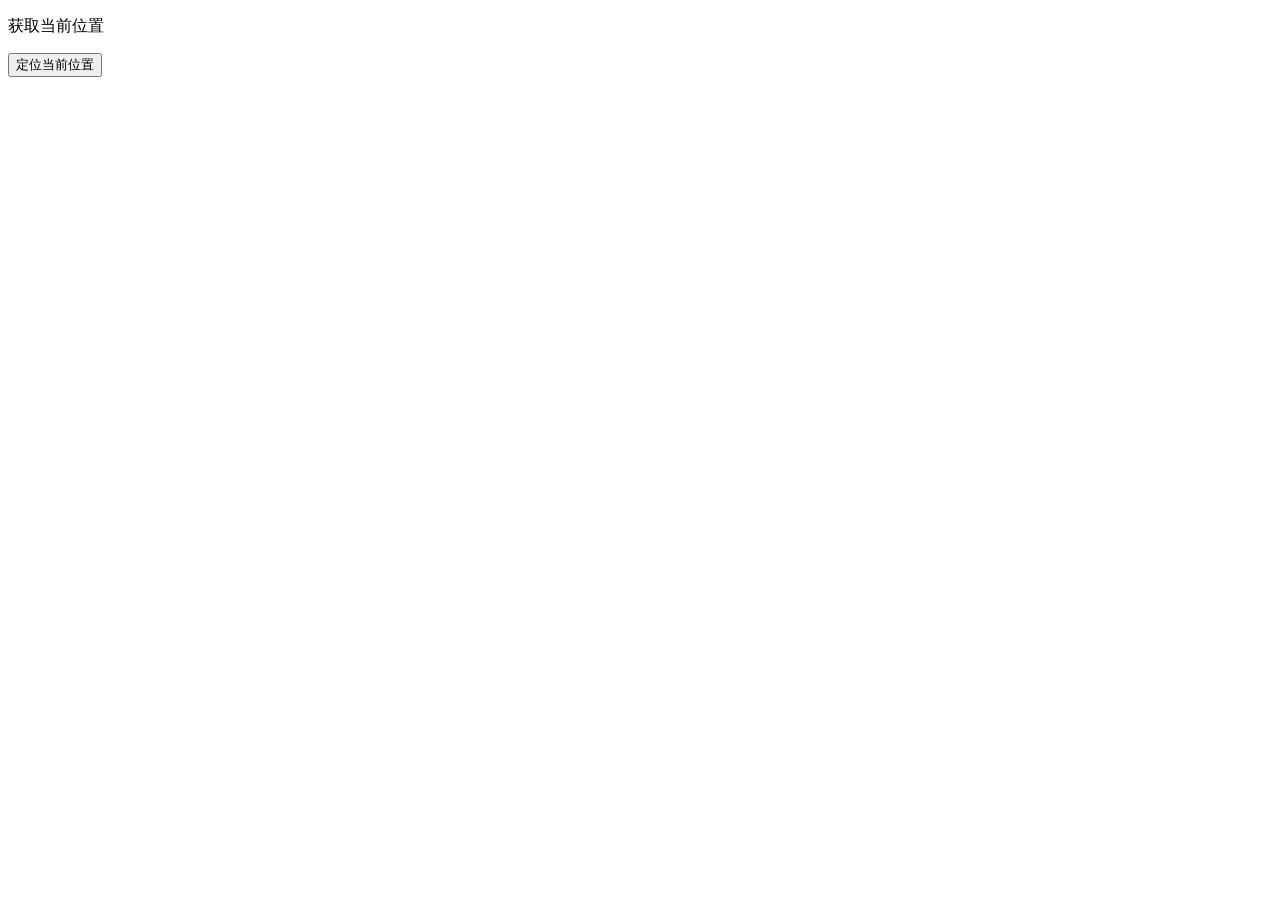
<file: app01/templates/test_html/GPS.html>
<!DOCTYPE html>
 
<html lang="en" xmlns="http://www.w3.org/1999/xhtml">
<head>
    <meta charset="utf-8" />
    <title>currentaddress</title>
</head>
<body>
    <p id="demo">获取当前位置</p>
    <button onclick="getLocation()">定位当前位置</button>
    <script>
    var x = document.getElementById("demo");
    function getLocation() {
        if (navigator.geolocation) {
            navigator.geolocation.watchPosition(showPosition)
			<!-- 通过HTML5的watchPosition()方法，不仅可以返回用户的当前位置，而且可以继续返回用户移动时的更新位置，从而实现类似GPS定位系统一样的功能。 -->
        }
        else {
            x.innerHTML="该浏览器不支持获取地理位置。"
        }
 
    }
    function showPosition(position) {
        x.innerHTML = "纬度为：" + position.coords.latitude + "    经度为：  " + position.coords.longitude;
    }
    </script>
</body>
</html>
</file>
